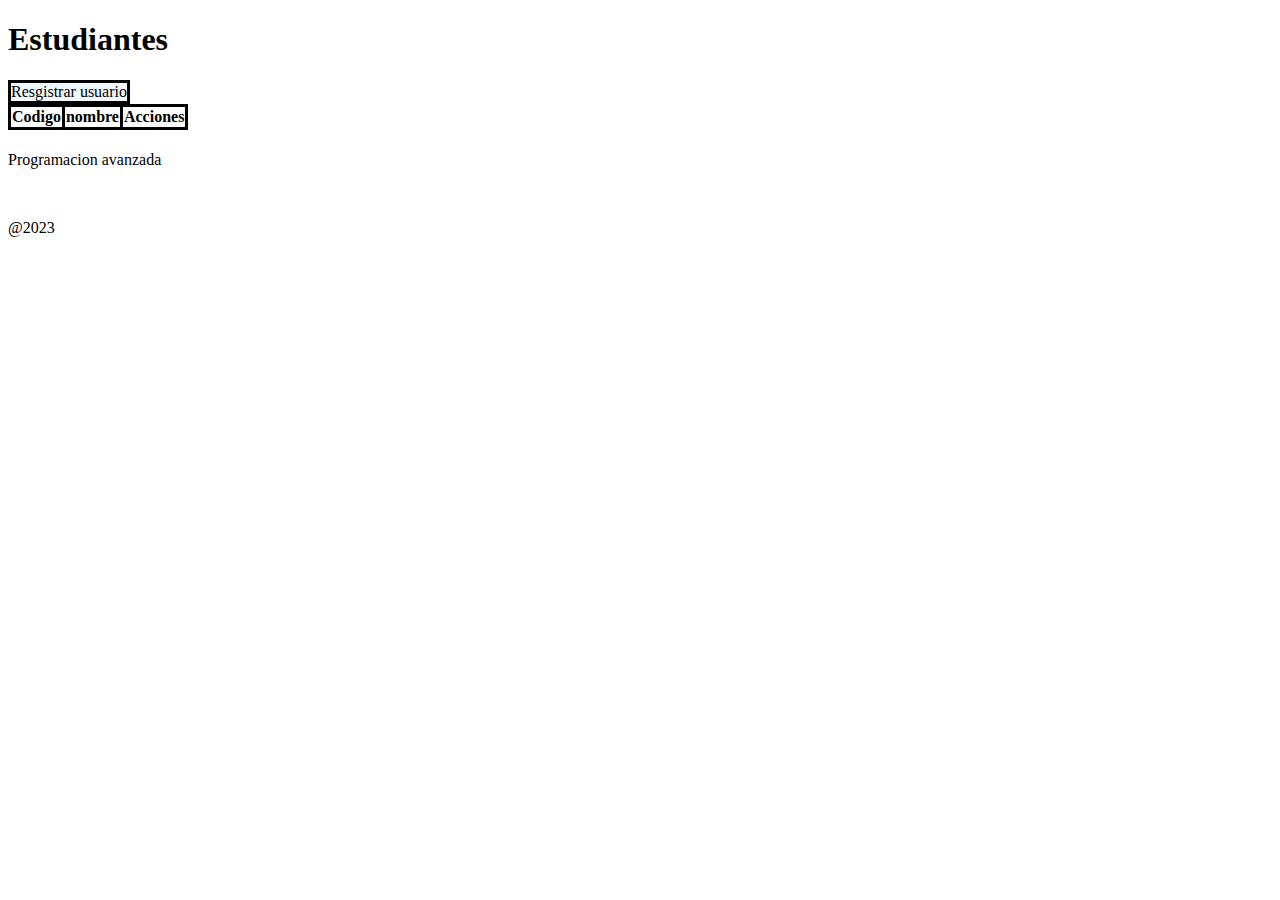
<file: index.html>
<!DOCTYPE html>
<html lang="en">

<head>
    <meta charset="UTF-8">
    <title>Gestion de usuarios</title>
    <link rel="stylesheet" href="css/index.css">
</head>

<body>
    <header>
        <h1>Estudiantes</h1>
    </header>
    <main>
        <section id="registrar">
            <a href="html/registrarEstudiante.html">Resgistrar usuario</a>
        </section>
        <section>
            <table id="estudiantesTb">
                <thead>
                    <tr>
                        <th>Codigo</th>
                        <th>nombre</th>
                        <th colspan="3">Acciones</th>
                    </tr>
                </thead>
                <tbody>
                  
                </tbody>
            </table>
        </section>
        <h1 id="alert"></h1>
    </main>
    <footer>
        <p>Programacion avanzada</p>
        <br>
        <p>@2023</p>
    </footer>
    <script src="https://ajax.googleapis.com/ajax/libs/jquery/3.6.4/jquery.min.js"></script>
    <script src="js/gestionEstudiantes.js"></script>
</body>

</html>
</file>
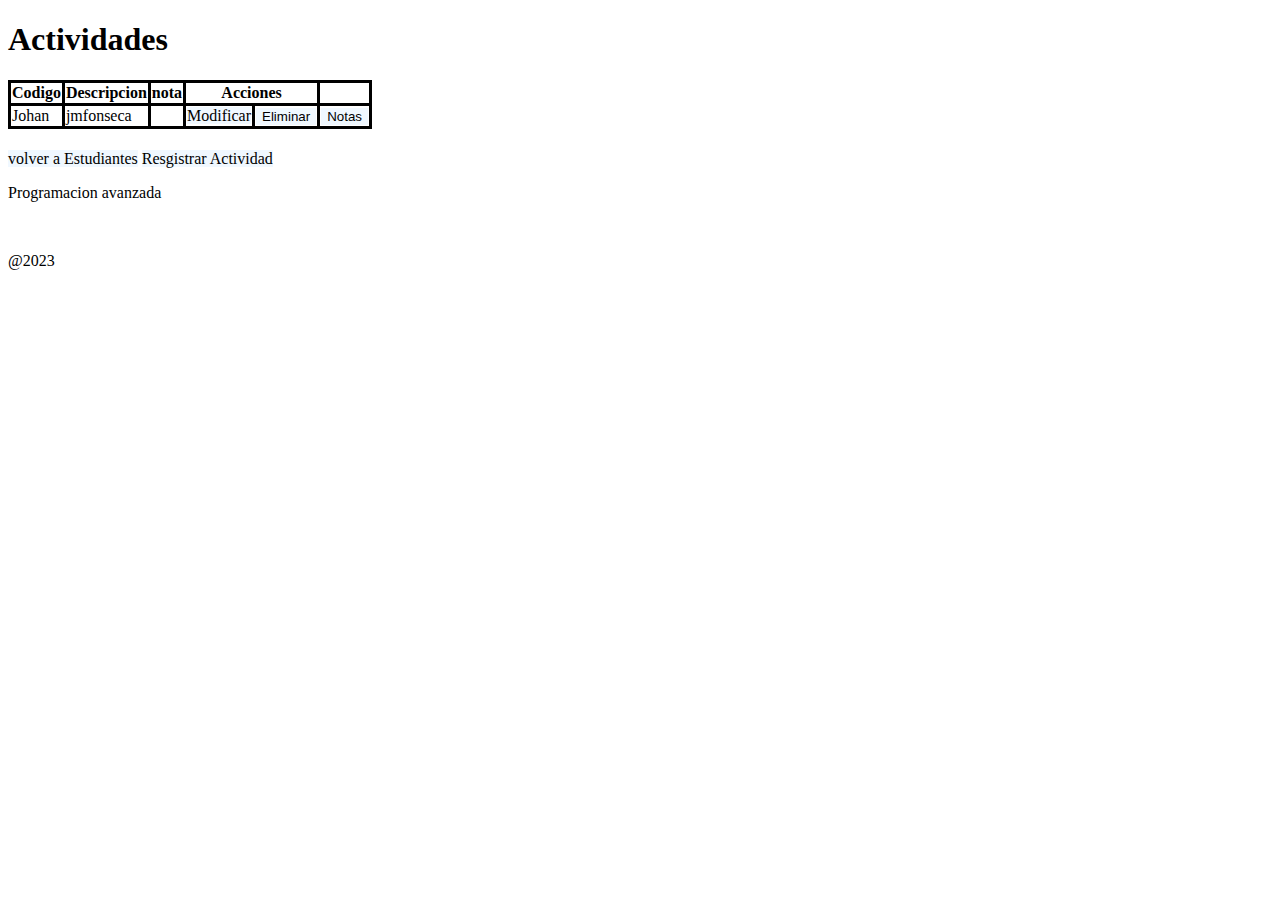
<file: actividades.html>
<!DOCTYPE html>
<html lang="en">

<head>
    <meta charset="UTF-8">
    <title>Gestion de usuarios</title>
    <link rel="stylesheet" href="css/index.css">
</head>

<body>
    <header>
        <h1>Actividades</h1>
    </header>
    <main>
       
        <div>
            <b id="code"></b>

        </div>
        <section>
            <table id="actividadesTb">
                <thead>
                    <tr>
                        <th>Codigo</th>
                        <th>Descripcion</th>
                        <th>nota</th>
                        <th colspan="2">Acciones</th>
                    </tr>
                </thead>
                <tbody>
                    <tr>
                        <td>Johan</td>
                        <td>jmfonseca</td>
                        <td></td>
                        <td>
                            <a href="html/modificarEstudiante.html" id="modificar">Modificar</a>
                        </td>
                        <td>
                            <button name="eliminar" id="eliminar">Eliminar</button>
                        </td>
                        <td>
                            <button name= "notas" id="notas">Notas</button>
                        </td>
                    </tr>
                </tbody>
            </table>
            <p id="promedio"></p>
            <h1 id="alert"></h1>
            <a href="index.html">volver a Estudiantes</a>
            <a id="registrarActividad">Resgistrar Actividad</a>
        </section>
       
    </main>
    <footer>
        <p>Programacion avanzada</p>
        <br>
        <p>@2023</p>
    </footer>
    <script src="https://ajax.googleapis.com/ajax/libs/jquery/3.6.4/jquery.min.js"></script>
    <script src="js/gestionActividades.js"></script>
</body>

</html>
</file>
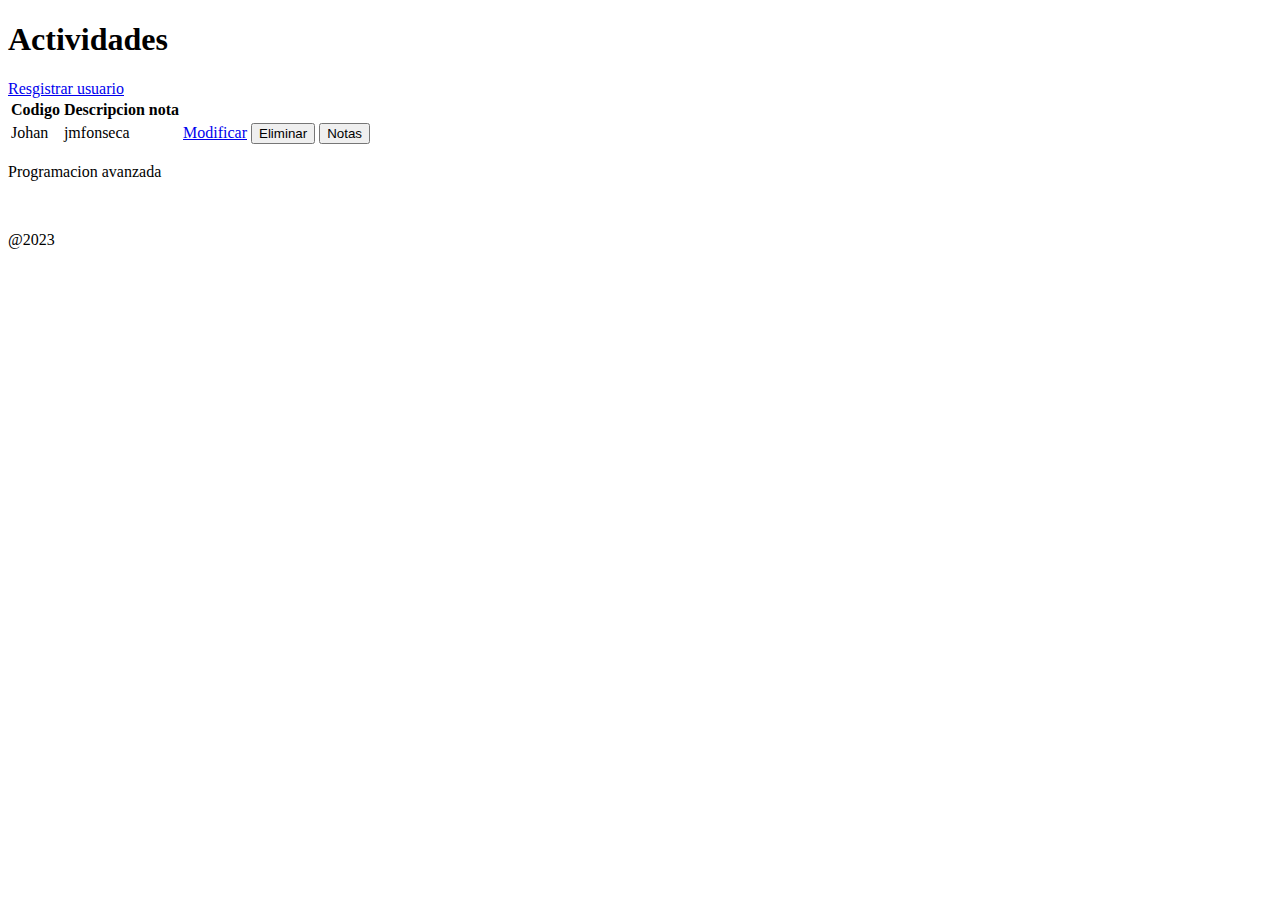
<file: html/actividades.html>
<!DOCTYPE html>
<html lang="en">

<head>
    <meta charset="UTF-8">
    <title>Gestion de usuarios</title>
</head>

<body>
    <header>
        <h1>Actividades</h1>
    </header>
    <main>
        <section id="registrar">
            <a href="html/registrarEstudiante.html">Resgistrar usuario</a>
        </section>
        <div>
            <b id="code"></b>

        </div>
        <section>
            <table id="actividadesTb">
                <thead>
                    <tr>
                        <th>Codigo</th>
                        <th>Descripcion</th>
                        <th>nota</th>
                        <th></th>
                    </tr>
                </thead>
                <tbody>
                    <tr>
                        <td>Johan</td>
                        <td>jmfonseca</td>
                        <td></td>
                        <td>
                            <a href="html/modificarEstudiante.html" id="modificar">Modificar</a>
                        </td>
                        <td>
                            <button name="eliminar" id="eliminar">Eliminar</button>
                        </td>
                        <td>
                            <button name= "notas" id="notas">Notas</button>
                        </td>
                    </tr>
                </tbody>
            </table>
        </section>
    </main>
    <footer>
        <p>Programacion avanzada</p>
        <br>
        <p>@2023</p>
    </footer>
    <script src="https://ajax.googleapis.com/ajax/libs/jquery/3.6.4/jquery.min.js"></script>
    <script src="../js/gestionActividades.js"></script>
</body>

</html>
</file>
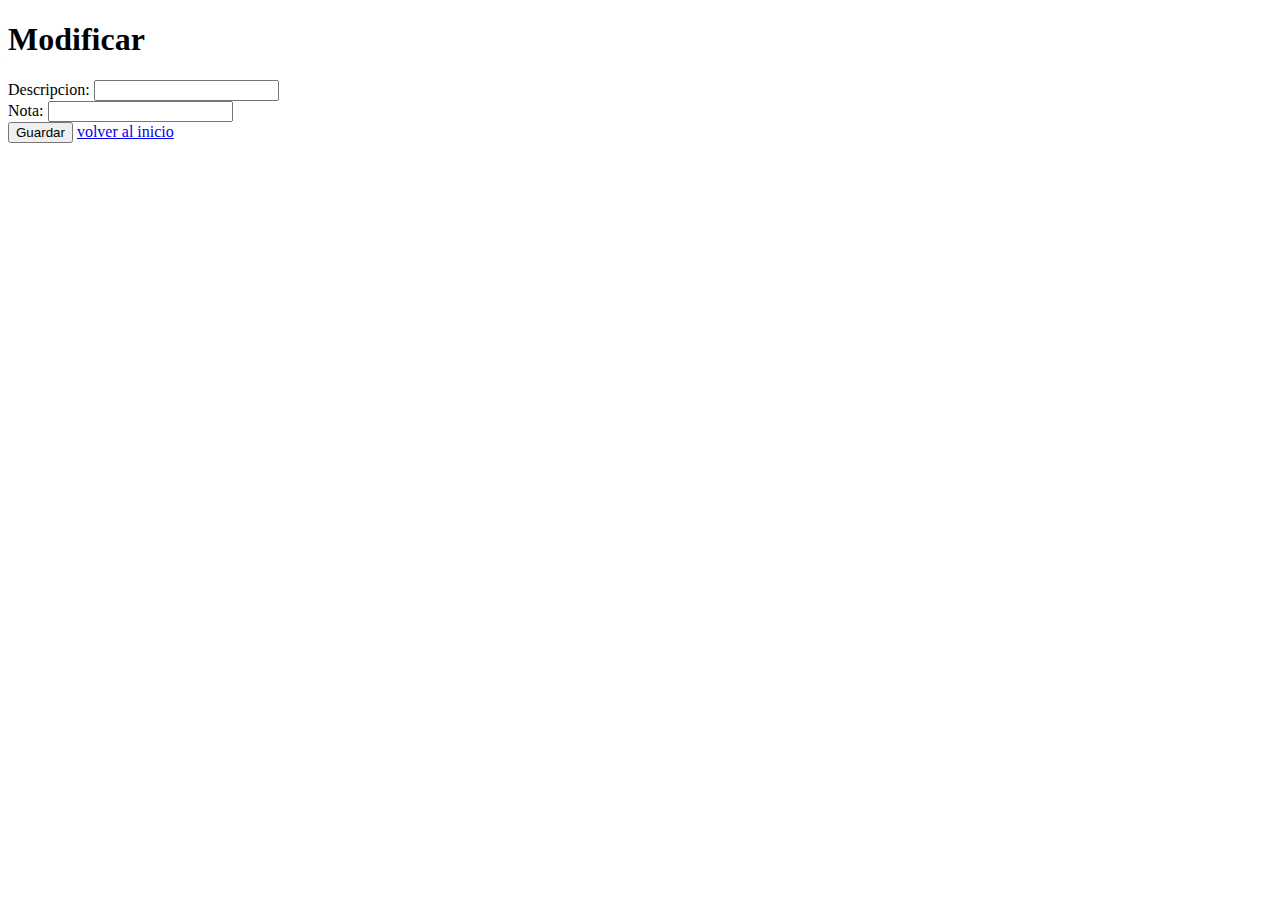
<file: html/modificarActividad.html>
<!DOCTYPE html>
<html lang="en">
  <head>
    <meta charset="UTF-8" />
    <title>Registro</title>
  </head>
  <body>
    <section>
        <h1 id="titulo"></h1>
        <form>
            <label>
                <span>Descripcion: </span>
                <input  type="text" maxlength="200" id ="descripcion" name="descripcion" required>
            </label>
            <br>
            <label>
                <span>Nota: </span>
                <input type="text" name="nota" id="nota" maxlength="150" required>
            </label>
            <br>
            <label>
                <button type="button" id="guardarAct" name="guardar">Guardar</button>
            </label>
            <a id="volverAct">volver al inicio</a>
        </form>
      </section>
    <script src="https://ajax.googleapis.com/ajax/libs/jquery/3.6.4/jquery.min.js"></script>
    <script src="../js/modificarActividad.js"></script>
  </body>
</html>
</file>
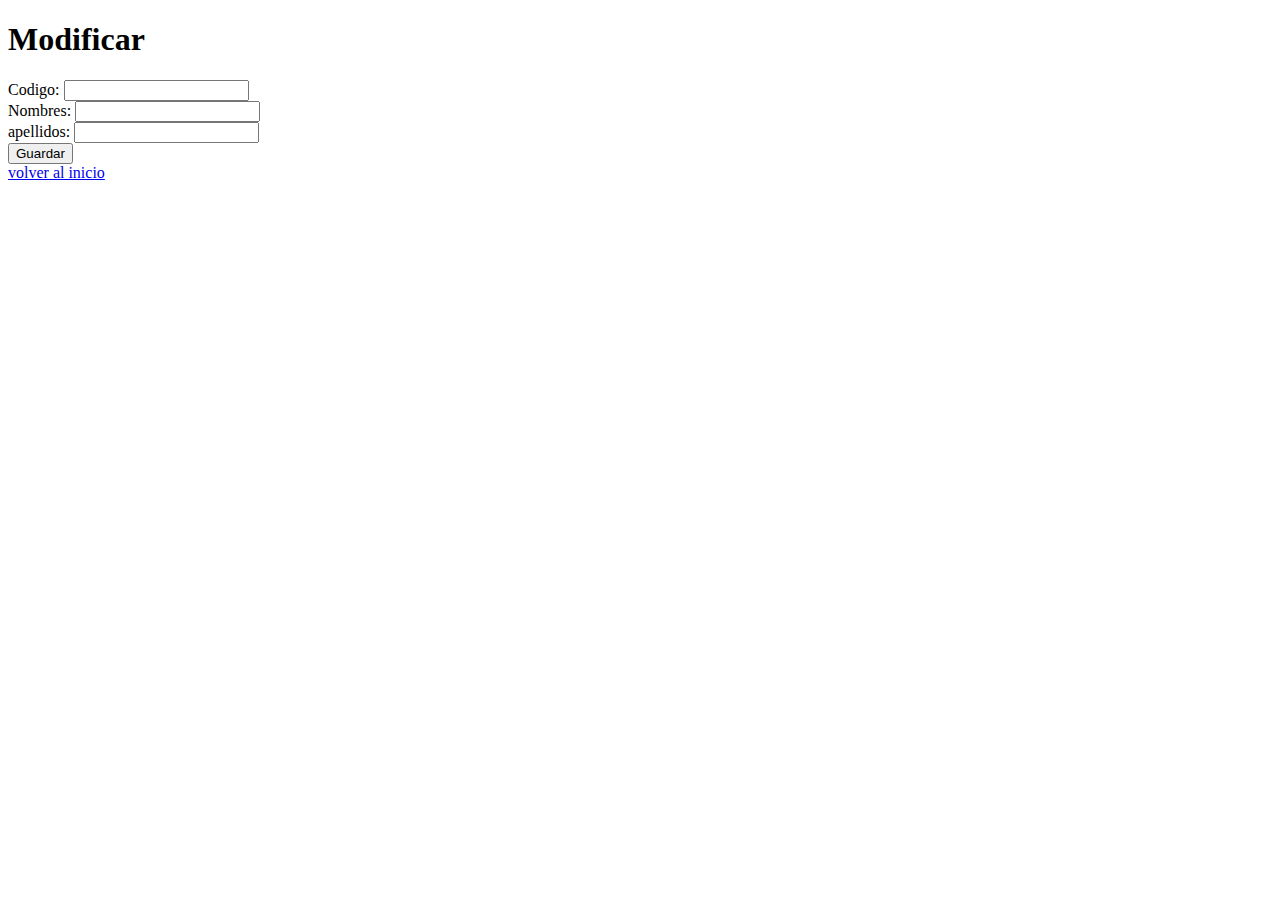
<file: html/modificarEstudiante.html>
<!DOCTYPE html>
<html lang="en">
  <head>
    <meta charset="UTF-8" />
    <title>Registro</title>
  </head>
  <body>
    <section>
        <h1 id="titulo"></h1>
        <form>
            <label>
                <span>Codigo: </span>
                <input readonly type="text" maxlength="200" id ="codigo" name="codigo" required>
            </label>
            <br>
            <label>
                <span>Nombres: </span>
                <input type="text" name="nombres" id="nombres" maxlength="150" required>
            </label>
            <br>
            <label>
                <span>apellidos: </span>
                <input type="text" name="apellidos" id="apellidos" maxlength="250" required>
            </label>
            <br>
            <label>
                <button type="button"id="guardarMod" name="guardar">Guardar</button>
            </label>
        </form>
        <a href="../index.html">volver al inicio</a>
      </section>
    <script src="https://ajax.googleapis.com/ajax/libs/jquery/3.6.4/jquery.min.js"></script>
    <script src="../js/modificarEstudiante.js"></script>
  </body>
</html>
</file>
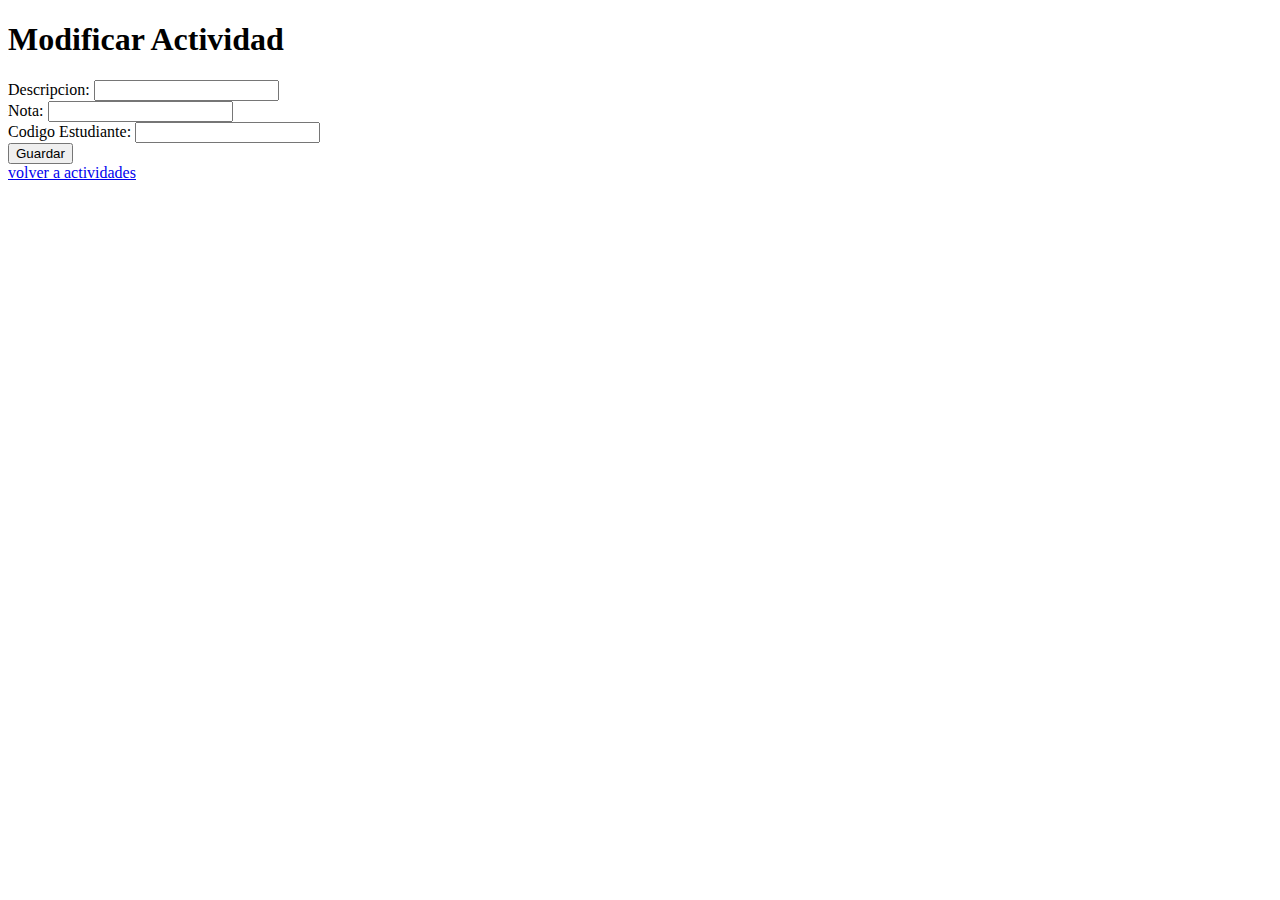
<file: html/registrarActividad.html>
<!DOCTYPE html>
<html lang="en">
  <head>
    <meta charset="UTF-8" />
    <title>Registro</title>
  </head>
  <body>
    <section>
        <h1 id="titulo"></h1>
        <form>
            <label>
                <span>Descripcion: </span>
                <input type="text" maxlength="200" id ="descripcion" name="descripcion" required>
            </label>
            <br>
            <label>
                <span>Nota: </span>
                <input type="number" name="nota" id="nota" maxlength="150" required>
            </label>
            <br>
            <label>
                <span>Codigo Estudiante: </span>
                <input readOnly type="text" name="codigoEstudiante" id="codigoEstudiante" maxlength="250" required>
            </label>
            <br>
            <label>
                <button type="button" id="guardar" name="guardar">Guardar</button>
            </label>
        </form>
        <a id="volverAct">volver a actividades</a>
      </section>
    <script src="https://ajax.googleapis.com/ajax/libs/jquery/3.6.4/jquery.min.js"></script>
    <script src="../js/registrarActividad.js"></script>
  </body>
</html>
</file>
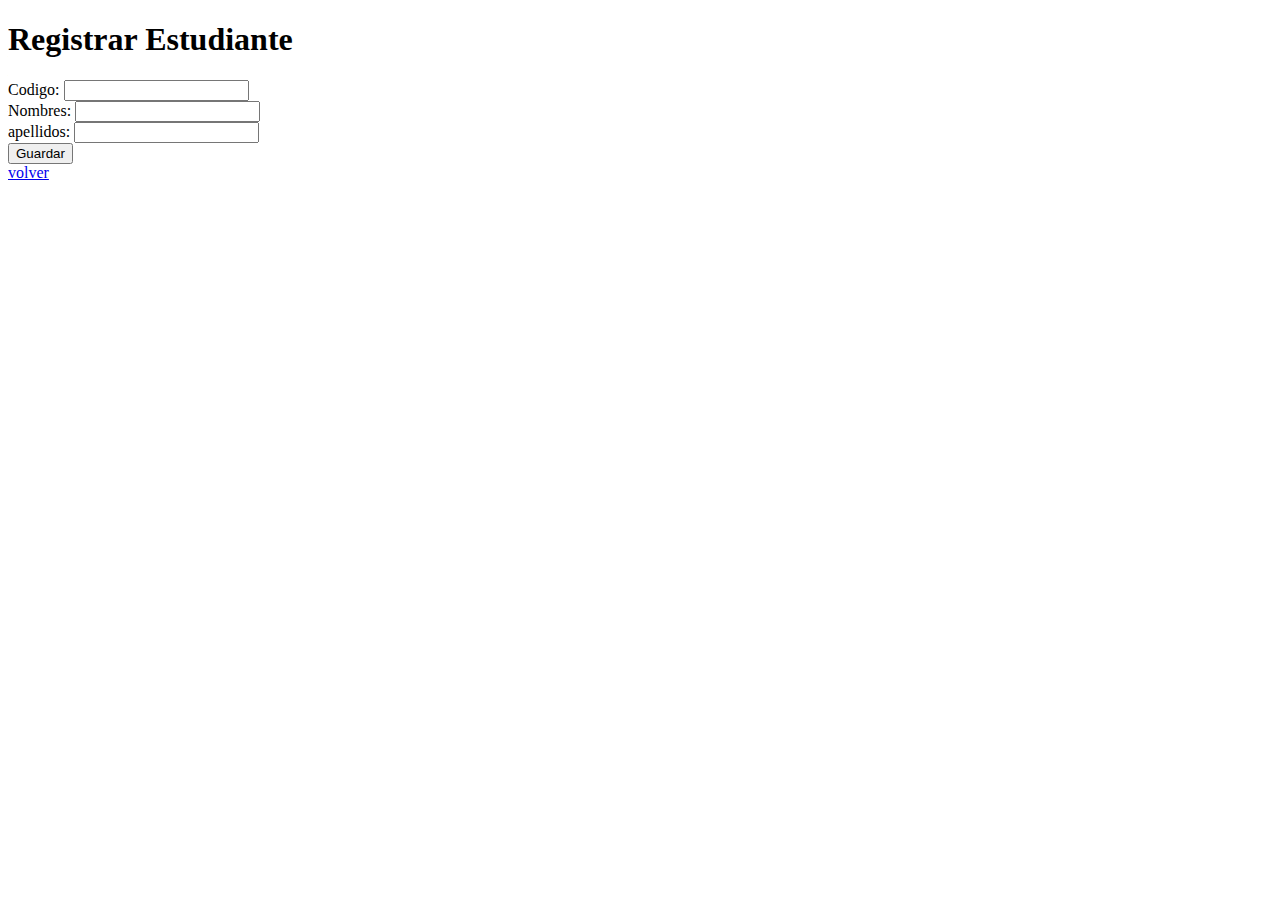
<file: html/registrarEstudiante.html>
<!DOCTYPE html>
<html lang="en">
  <head>
    <meta charset="UTF-8" />
    <title>Registro</title>
  </head>
  <body>
    <section>
        <h1 id="titulo"></h1>
        <form>
            <label>
                <span>Codigo: </span>
                <input type="text" maxlength="200" id ="codigo" name="codigo" required>
            </label>
            <br>
            <label>
                <span>Nombres: </span>
                <input type="text" name="nombres" id="nombres" maxlength="150" required>
            </label>
            <br>
            <label>
                <span>apellidos: </span>
                <input type="text" name="apellidos" id="apellidos" maxlength="250" required>
            </label>
            <br>
            <label>
                <button type="button" id="guardar" name="guardar">Guardar</button>
            </label>
        </form>
        <a href="../index.html">volver</a>
      </section>
    <script src="https://ajax.googleapis.com/ajax/libs/jquery/3.6.4/jquery.min.js"></script>
    <script src="../js/registrarEstudiante.js"></script>
  </body>
</html>
</file>
<file: css/index.css>
a{
    text-decoration-line: none;
    text-decoration-color:none;
    color: black;
    background-color: aliceblue;
    transition: background-color .5s;
}
th,td,table{
    border: solid;
    border-collapse: collapse;
}
button{
    background-color:none;
    border: 0;
    background-color: aliceblue;
    transition: background-color .5s;
    cursor: pointer;
}
#registrar{
    border-style: solid;
    border-color:black;
    display: inline-block;
    text-decoration-line: none;
    text-decoration-color:none;
}

a:hover,button:hover{
    background-color:antiquewhite;
}
</file>
